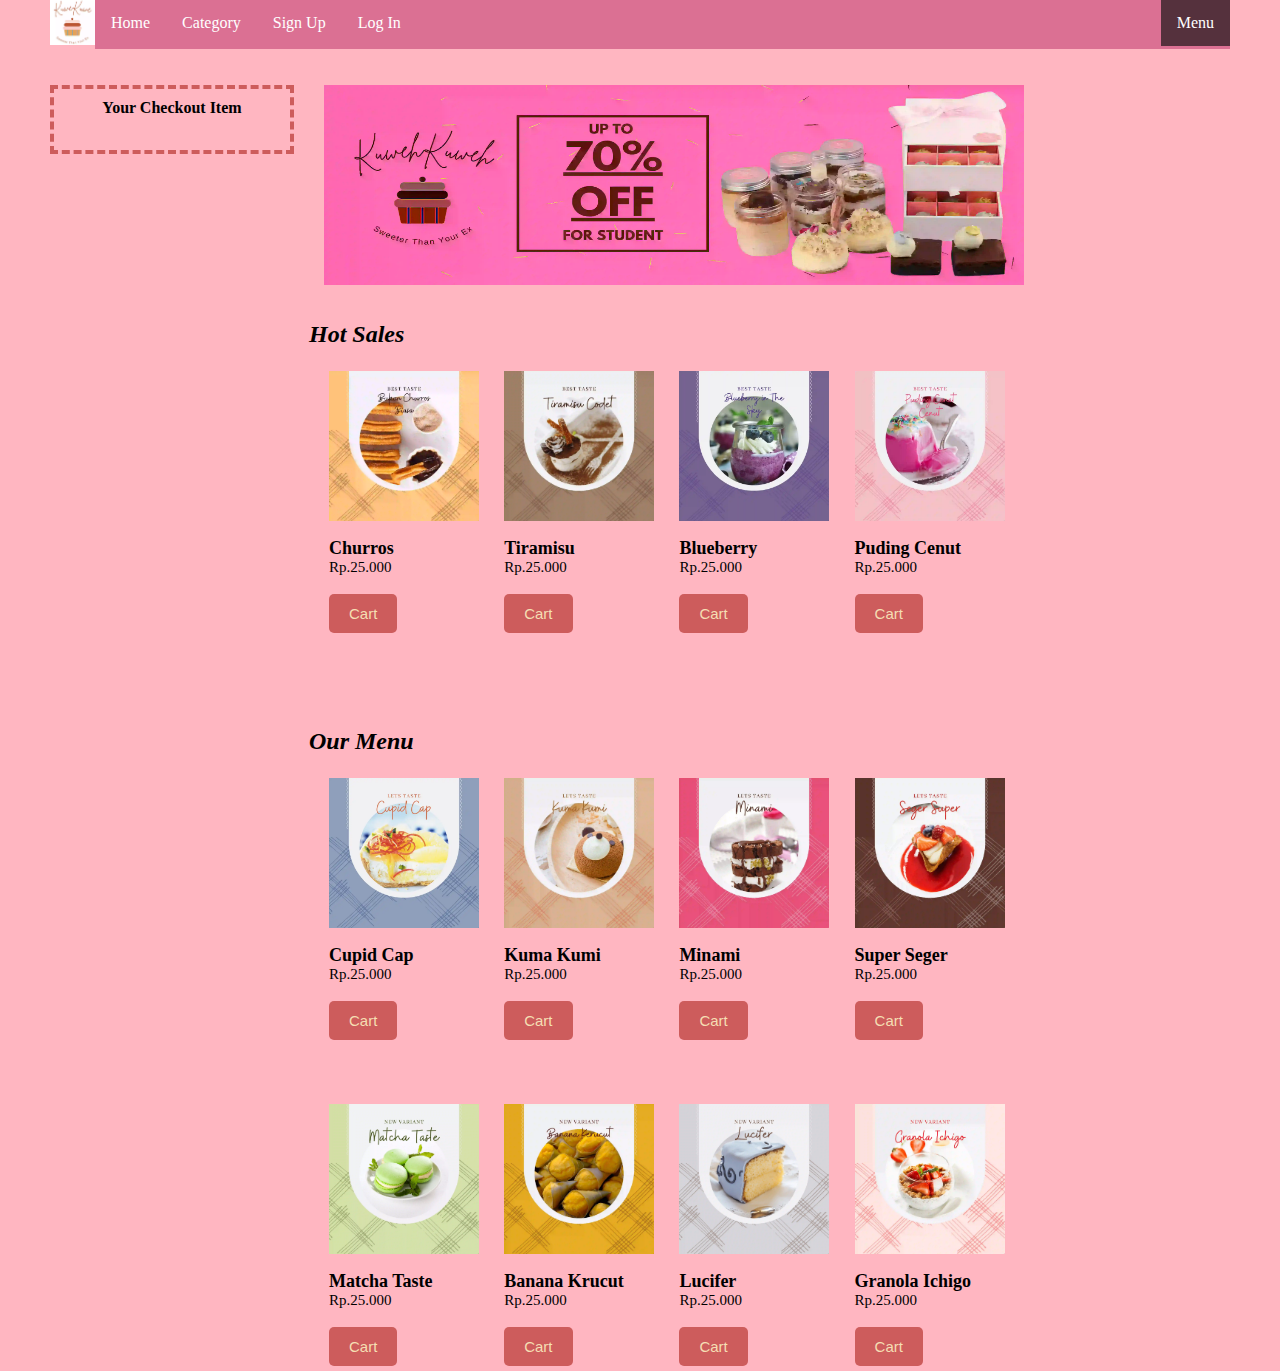
<file: index.html>
<!DOCTYPE html>
<html lang="en">

<head>
  <link rel="stylesheet" href="style.css">
  <link rel="preconnect" href="https://fonts.gstatic.com">

  <title>KuwehKuweh</title>
</head>

<body>
  <ul>
    <li><img src="./menu/Baked Sweets Food Playful Logo.webp" class='logo'></li>
    <li><a href="#">Home</a></li>
    <li><a href="#">Category</a></li>
    <li><a href="#">Sign Up</a></li>
    <li><a href="#">Log In</a></li>
    <li style="float:right"><a class="active" href="#">Menu</a></li>    
  </ul>
<br>
<br>
  <div>
    <div id='cart'>
      <p style="text-align: center;"><strong>Your Checkout Item</strong></p>
      <br>
      <div id='keranjang'>
        <!-- <div>
          <img src='/menu/BT-01.png' class='sicart'> Rainbow cake</img>
          <div id="btn">
            <button type="button">+</button>
            <p style='display: inline-block;'><a id="btn">0</a></p>
            <button type="button">-</button>
            <button type="button">delete</button>
          </div>
          <br>
        </div>
        <p><img src='/menu/NV-01.jpg' class='sicart'> Rainbow cake</p>
        <div id="btn">
          <button type="button">+</button>
          <p style='display: inline-block;'><a id="btn">0</a></p>
          <button type="button">-</button>
          <button type="button">delete</button>
        </div>
        <br>
        <p><img src='/menu/BT-04.png' class='sicart'> Rainbow cake</p>
        <div id="btn">
          <button type="button">+</button>
          <p style='display: inline-block;'><a id="btn">0</a></p>
          <button type="button">-</button>
          <button type="button">delete</button>
        </div>
        <br>
        <p><img src='/menu/BT-04.png' class='sicart'> Rainbow cake</p>
        <div id="btn">
          <button type="button">+</button>
          <p style='display: inline-block;'><a id="btn">0</a></p>
          <button type="button">-</button>
          <button type="button">delete</button>
        </div>
        <br> -->
      </div>
    </div>
    <div class='menu'>
      <img src='./menu/banner.webp' alt='promo discount kuweh' class="discount" width="700px">
      <br>
      <br>
      <h2 style="font-style: italic;text-align: justify">Hot Sales</h2><br>
      <div class="row" id="produkAtas">
        <div class="column">
          <p class="produkFont"><img src='./menu/churros.webp' class='produk'><strong><br><span
                class='produkName' id='churros'>Churros </span></strong><br>Rp.25.000</p>
                  <br>
          <button onclick="cart1()" style="margin-left: 15px;" class="button">Cart</button>
        </div>
        <div class="column">
          <p class="produkFont"><img src='./menu/tiramisu.webp' class='produk'><strong><br><span class='produkName' id='tiramisu'>Tiramisu </span></strong><br>Rp.25.000</p>
                  <br>
            <button onclick="cart2()" style="margin-left: 15px;" class="button">Cart</button>
        </div>
        <div class="column">
          <p class="produkFont"><img src='./menu/blueberry.webp' class='produk'><strong><br><span class='produkName' id='blueberry'>Blueberry </span></strong><br>Rp.25.000</p>
                  <br>
            <button onclick="cart3()" style="margin-left: 15px;" class="button">Cart</button>
        </div>
        <div class="column">
          <p class="produkFont"><img src='./menu/pudingCenut.webp' class='produk'><strong><br><span class='produkName' id='puding'>Puding
                Cenut </span></strong><br>Rp.25.000</p>
                  <br>
            <button onclick="cart4()" style="margin-left: 15px;" class="button">Cart</button>
        </div>
      </div>
      <br>
      <br>
      <br>
      <br>
      <br>
      <div>
        <h2 style="font-style: italic;text-align: justify;">Our Menu</h2><br>
        <div class="row" id="produkBawah">
          <div class="column">
            <p class="produkFont"><img src='./menu/cupidCap.webp' class='produk'><strong><br><span class='produkName' id='cupidCap'>Cupid
                  Cap </span></strong><br>Rp.25.000</p>
                  <br>
              <button onclick="cart5()" style="margin-left: 15px;" class="button">Cart</button>
          </div>
          <div class="column">
            <p class="produkFont"><img src='./menu/kumaKumi.webp' class='produk'><strong><br><span class='produkName'>Kuma Kumi
                  </span></strong><br>Rp.25.000</p>
                  <br>
              <button onclick="cart6()" style="margin-left: 15px;" class="button">Cart</button>
          </div>
          <div class="column">
            <p class="produkFont"><img src='./menu/minami.webp' class='produk'><strong><br><span class='produkName'>Minami
                  </span></strong><br>Rp.25.000</p>
                  <br>
              <button onclick="cart7()" style="margin-left: 15px;" class="button">Cart</button>
          </div>
          <div class="column">
            <p class="produkFont"><img src='./menu/superSeger.webp' class='produk'><strong><br><span class='produkName'>Super Seger
                  </span></strong><br>Rp.25.000</p>
                  <br>
              <button onclick="cart8()" style="margin-left: 15px;" class="button">Cart</button>
          </div>
        </div>
        <br>
        <br>
        <br>
        <div class="row" id="produkBawah">
          <div class="column">
            <p class="produkFont"><img src='./menu/matchaTaste.webp' class='produk'><strong><br><span class='produkName'>Matcha Taste
              </span></strong><br>Rp.25.000</p>
                  <br>
          <button onclick="cartMatcha()" style="margin-left: 15px;" class="button">Cart</button>
          </div>
          <div class="column">
            <p class="produkFont"><img src='./menu/bananaKerucut.webp' class='produk'><strong><br><span class='produkName'>Banana Krucut
                  </span></strong><br>Rp.25.000</p>
                  <br>
              <button onclick="cart10()" style="margin-left: 15px;" class="button">Cart</button>
          </div>
          <div class="column">
            <p class="produkFont"><img src='./menu/lucifier.webp' class='produk'><strong><br><span class='produkName'>Lucifer
                  </span></strong><br>Rp.25.000</p>
                  <br>
              <button onclick="cart11()" style="margin-left: 15px;" class="button">Cart</button>
          </div>
          <div class="column">
            <p class="produkFont"><img src='./menu/granolaIchigo.webp' class='produk'><strong><br><span class='produkName'>Granola Ichigo
                  </span></strong><br>Rp.25.000</p>
                  <br>
              <button onclick="cart12()" style="margin-left: 15px;" class="button">Cart</button>
          </div>
        </div>
      </div>
      <script src="script.js"></script>
</body>
<footer>

</footer>

</html>
</file>
<file: style.css>
*{
    background-color: lightpink;
    margin:0;
}
.logo{
    height: 45px;
    margin: 0;
    position: relative;
    top: 0;
    left: 0;
    margin-right: auto;
    background-color: palevioletred;
    display:inline-block;
}


body{
    margin-left: 50px;
    margin-right: 50px;
}
img{
    height:75px;
    display: flex;
    flex-direction: column;
    /* border-radius:10px ; */
}
nav{
    text-align: left;
    position: absolute;
    top: 75px;
    word-spacing:0.2cm;
    background-color: palevioletred;
    display:inline-block;
}
.navigation-bar {
    max-height: 45px;
}
.banner{
    box-shadow: tomato;
    size: 200px;
    margin: 15px;
    display: flex;
    flex-direction: row;
}
.toolbar button:hover{
    color: red;
    text-decoration: underline;
}
.toolbar{
    background-color: palevioletred;
    text-align: left;
    position: relative;
    word-spacing:0.2cm;
    background-color: palevioletred;
    display:inline-block;
}
#cart{
    padding-top: 10px;
    float: left;
    width: 20%;
    margin-bottom: 100%;
    border: 4px dashed;
    border-color: indianred;
    padding-bottom: 15px;
    margin-right: 15px;
}
.sicart{
    width: 45px;
    align-items: center;
    justify-items: center;
    size: initial;
    height:auto;
    display: flex;
    flex-direction: column;
    display: inline-block;
    vertical-align: top;
}

.menu{
    float: left;
    width: 70%;
}
.discount{
    height: 200px;
    margin-left: 15px;
    display: flex;
    flex-direction: column;
}
.produk{
    height:150px;
    display: flex;
    flex-direction: column;
    /* margin-left: 15px; */
    /* border-radius:10px ; */
}
.produkFont{
    font-size: 15px;
    margin-left: 15px;
}
.submit{
    margin-left: 15px;
}
.column {
    float: left;
    width: 20%;
    padding: 5px;
}
.row::after {
    content: "";
    clear: both;
    display: table;
}
.produkName{
    text-align: right;
    font-size:18px ;
    margin-bottom: 100px;
}

.button {
    position: relative;
    background-color: indianred;
    color: wheat;
    font-size: 15px;
    padding: 11px 20px;
    border: none;
    cursor: pointer;
    border-radius: 5px;
    text-align: center;
}


  .button:after {
    content: "";
    background: #f1f1f1;
    display: block;
    position: absolute;
    opacity: 0;
    transition: all 0.8s
  }
  
  .button:active:after {
    padding: 0;
    margin: 0;
    opacity: 1;
    transition: 0s
  }

  ul {
    list-style-type: none;
    margin: 0;
    padding: 0;
    overflow: hidden;
    background-color: palevioletred;
  }
  
  li {
    float: left;

  }
  
  li a {
    display: block;
    color: white;
    text-align: center;
    padding: 14px 16px;
    text-decoration: none;
    background-color:palevioletred;
  }
  
  li a:hover:not(.active) {
    background-color: rgb(85, 49, 61);
  }
  
  .active {
    background-color: rgb(85, 49, 61);
  }
</file>
